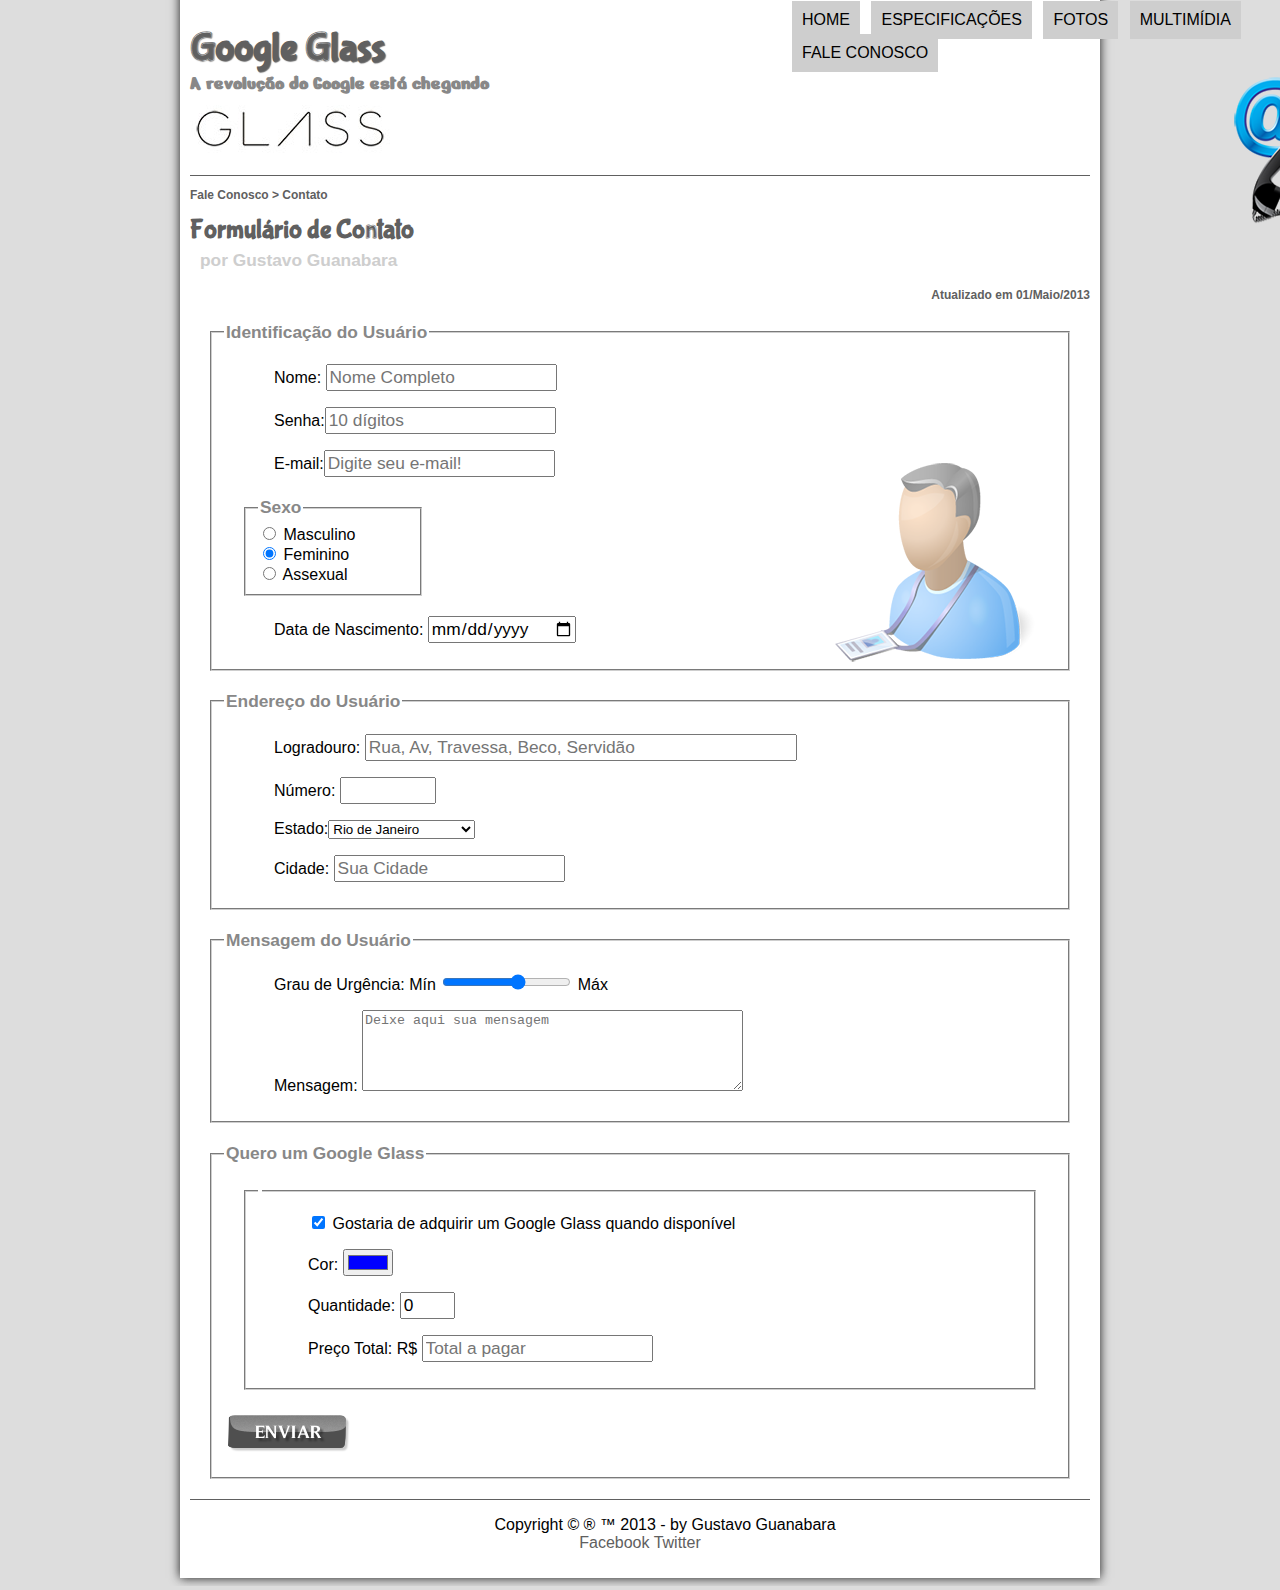
<file: fale-conosco.html>
<!DOCTYPE html>
<html lang="pt-br">

<head>
    <meta charset="UTF-8" />
    <title>Tudo sobre Google Glass</title>
    <link rel="stylesheet" href="_css/estilo.css">
    <link rel="stylesheet" href="_css/form.css">
    <script language="javascript" src="_javascript/funcoes.js"></script>
    <script>
        function calc_total(){
            var qtd =  Number(document.getElementById("cQtd").value)
            tot = qtd * 1500;
            document.getElementById("cTot").value = tot;
        }
    </script>
</head>

<body></body>
    <div id="interface">

        <header id="cabecalho">
            <hgroup>
                <h1>Google Glass</h1>
                <h2>A revolução do Google está chegando</h2>
            </hgroup>

            <img id="icone" src="_imagens/contato.png" />

            <nav id="menu">
                <h1>Menu Principal</h1>
                <ul type="disc">
                    <li onmouseover="mudaFoto('_imagens/home.png')" onmouseout="mudaFoto('_imagens/contato.png')"><a
                            href="index.html">Home</a></li>
                    <li onmouseover="mudaFoto('_imagens/especificacoes.png')"
                        onmouseout="mudaFoto('_imagens/contato.png')"><a href="specs.html">Especificações</a>
                    </li>
                    <li onmouseover="mudaFoto('_imagens/fotos.png')" onmouseout="mudaFoto('_imagens/contato.png')"><a
                            href="fotos.html">Fotos</a></li>
                    <li onmouseover="mudaFoto('_imagens/multimidia.png')" onmouseout="mudaFoto('_imagens/contato.png')">
                        <a href="multimidia.html">Multimídia</a>
                    </li>
                    <li onmouseover="mudaFoto('_imagens/contato.png')" onmouseout="mudaFoto('_imagens/contato.png')">
                        <a href="fale-conosco.html">Fale
                            conosco</a></li>
                </ul>
            </nav>
        </header>

        <section id="corpo-full">
            <article id="noticia-principal">
                <header id="cabecalho-artigo">
                    <hgroup>
                        <h3>Fale Conosco > Contato</h3>
                        <h1>Formulário de Contato</h1>
                        <h2>por Gustavo Guanabara</h2>
                        <h3 class="direita">Atualizado em 01/Maio/2013</h3>
                        </hgrop>
                </header>

                <form method="post" id="fContato" action="mailto:yuricosta149@gmail.com" oninput="calc_total();">
                    <fieldset id="usuario"><legend>Identificação do Usuário</legend>
                        <p> <label for="cNome">Nome:</label> <input type="text" name="tNome" id="cNome" size="20" maxlength="30" placeholder="Nome Completo"/></p> 
                        <p><label for="cSenha">Senha:</label><input type="password" name="tSenha" id="cSenha" size="20" maxlength="10" placeholder="10 dígitos"> </p>
                        <p><label for="cEmail">E-mail:</label><input type="email" name="tEmail" id="cEmail" size="20" maxlength="40" placeholder="Digite seu e-mail!"> </p> 

                        <fieldset id="sexo"><legend>Sexo</legend>
                        <input type="radio" name="tSexo" id="cMasc"> <label for="cMasc">Masculino</label> <br>
                        <input type="radio" checked name="tSexo" id="cFem"> <label for="cFem">Feminino</label> <br>
                        <input type="radio" name="tSexo" id="aSexo"> <label for="aSexo">Assexual</label>
                    </fieldset>
                        <p>Data de Nascimento: <input type="date" name="tNasc" id="cNasc"> </p>
                    </fieldset>
                    
                    <fieldset id="endereco"><legend>Endereço do Usuário</legend>
                            <p>Logradouro: <input type="text" name="tRua" id="cRua" size="40" maxlenght="80" placeholder="Rua, Av, Travessa, Beco, Servidão"> </p>
                            <p>Número: <input type="number" name="tNum" id="cNum" min="0" max="99999"> </p>
                            <p><label for="cEst">Estado:</label><select name="tEst" id="cEst">
                                    <optgroup label="Região Sudeste">
                                        <option value="RJ">Rio de Janeiro</option>
                                        <option value="SP">São Paulo</option>
                                        <option value="MG">Minas Generales</option>
                                    </optgroup>
                                
                                    <optgroup label="Região Sul">
                                        <option value="PR">Paraná</option>
                                        <option value="SC">Santa Catarina</option>
                                        <option value="RS">Rio Grande do Sul</option>
                                    </optgroup>   

                            </select></p>
                            <p><label for="cCid">Cidade:</label> <input type="text" name="tCid" id="cCid" maxlength="40" size="20" placeholder="Sua Cidade" list="cidades" > </p>
                            <datalist id="cidades">
                                <option value="Rio de Janeiro"></option>
                                <option value="Nova Iguaçu"></option>
                                <option value="Niterói"></option>
                                <option value="Belford Roxo"></option>
                            </datalist>

                    </fieldset>         

                    <fieldset id="mensagem"><legend>Mensagem do Usuário</legend>                       
                        <p><label for="cUrg">Grau de Urgência:</label>
                        Mín <input type="range" name="tUrg" id="cUrg" min="0" max="10" step="2"> Máx</p>
                        <p><label for="cMsg">Mensagem:</label>
                        <textarea name="tMsg" id="cMsg" cols="45" rows="5" placeholder="Deixe aqui sua mensagem"></textarea></p>
                    </fieldset>
                    
                    <fieldset id="pedido"><legend>Quero um Google Glass</legend>
                        <fieldset id="diversidade"><legend></legend>
                        <p> <input type="checkbox" name="tPed" id="cPed" checked>
                        <label for="cPed">Gostaria de adquirir um Google Glass quando disponível</labe></p>    
                        <p><labeL for="cCor">Cor:</labeL>
                        <input type="color" value="#0000FF"></p>
                        <p><label for="cQtd">Quantidade:</label>
                        <input type="number" name="tQtd" id="cQtd" min="0" max="5" value="0"></p>
                        <p><label for="cTot">Preço Total: R$</label>
                        <input type="text" name="tTot" id="cTot" placeholder="Total a pagar" readonly></p>
                    </fieldset>

                    <input type="image" name="tEnviar" src="_imagens/botao-enviar.png">
                </form>   
            
            </article>
        </section>

        <footer id="rodape">
            <p>Copyright &copy; &reg; &trade; 2013 - by Gustavo Guanabara <br />
                <a href="http://facebook.com/cursosemvideo" target=_blank>Facebook </a>
                <a href="http://twitter.com/cursosemvideo" target=_blank>Twitter
                </a></p>
        </footer>
    </div>
</body>

</html>
</file>
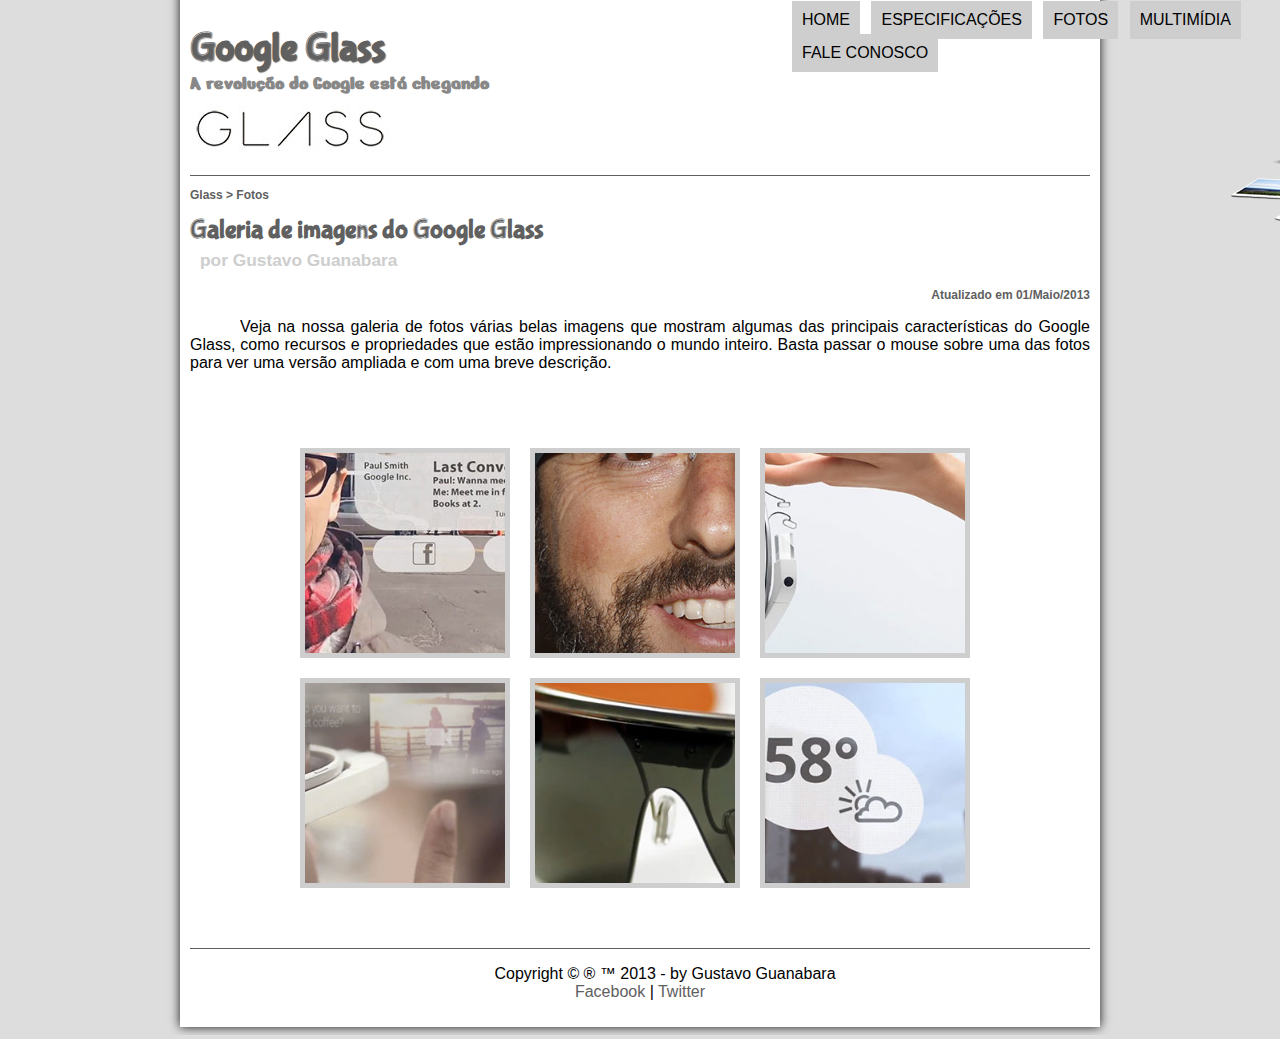
<file: fotos.html>
<!DOCTYPE html>
<html lang="pt-br">

<head>
    <meta charset="UTF-8" />
    <title>Tudo sobre Google Glass</title>
    <link rel="stylesheet" href="_css/estilo.css">
    <link rel="stylesheet" href="_css/fotos.css">

</head>
<script language="javascript" src="_javascript/funcoes.js"></script>

<body>
    <div id="interface">

        <header id="cabecalho">
            <hgroup>
                <h1>Google Glass</h1>
                <h2>A revolução do Google está chegando</h2>
            </hgroup>

            <img id="icone" src="_imagens/fotos.png" />

            <nav id="menu">
                <h1>Menu Principal</h1>
                <ul type="disc">
                    <li onmouseover="mudaFoto('_imagens/home.png')" onmouseout="mudaFoto('_imagens/fotos.png')"><a
                            href="index.html">Home</a></li>
                    <li onmouseover="mudaFoto('_imagens/especificacoes.png')"
                        onmouseout="mudaFoto('_imagens/fotos.png')"><a href="specs.html">Especificações</a>
                    </li>
                    <li onmouseover="mudaFoto('_imagens/fotos.png')" onmouseout="mudaFoto('_imagens/fotos.png')"><a
                            href="fotos.html">Fotos</a></li>
                    <li onmouseover="mudaFoto('_imagens/multimidia.png')" onmouseout="mudaFoto('_imagens/fotos.png')"><a
                            href="multimidia.html">Multimídia</a>
                    </li>
                    <li onmouseover="mudaFoto('_imagens/contato.png')" onmouseout="mudaFoto('_imagens/fotos.png')"><a
                            href="fale-conosco.html">Fale
                            conosco</a></li>
                </ul>
            </nav>
        </header>

        <section id="corpo-full">
            <article id="noticia-principal">
                <header id="cabecalho-artigo">
                    <hgroup>
                        <h3>Glass > Fotos</h3>
                        <h1>Galeria de imagens do Google Glass</h1>
                        <h2>por Gustavo Guanabara</h2>
                        <h3 class="direita">Atualizado em 01/Maio/2013</h3>
                        </hgrop>
                </header>


                    <p>Veja na nossa galeria de fotos várias belas imagens que mostram algumas das principais características do Google Glass, como recursos e propriedades que estão impressionando o mundo inteiro. Basta passar o mouse sobre uma das fotos para ver uma versão ampliada e com uma breve descrição.</p>

                <ul id="album-fotos">
                
                    <li id="foto01"><span>Agenda e lembretes</span></li>
                    <li id="foto02"><span>Sergey Brin usando o Glass</span></li>
                    <li id="foto03"><span>Leve e compacto</span></li>
                    <li id="foto04"><span>Sensação de uma tela de 50"</span></li>
                    <li id="foto05"><span>Vários tipos de lente</span></li>
                    <li id="foto06"><span>Informações importantes</span></li>

                </ul>
            </article>
        </section>


        <footer id="rodape">
            <p>
                Copyright &copy; &reg; &trade; 2013 - by Gustavo Guanabara<br />
                <a href="http://facebook.com/cursosemvideo" target="_blank">Facebook</a> |
                <a href="http://twitter.com/cursosemvideo" target="_blank">Twitter</a>
            </p>
        </footer>
    </div>
</body>

</html>
</file>
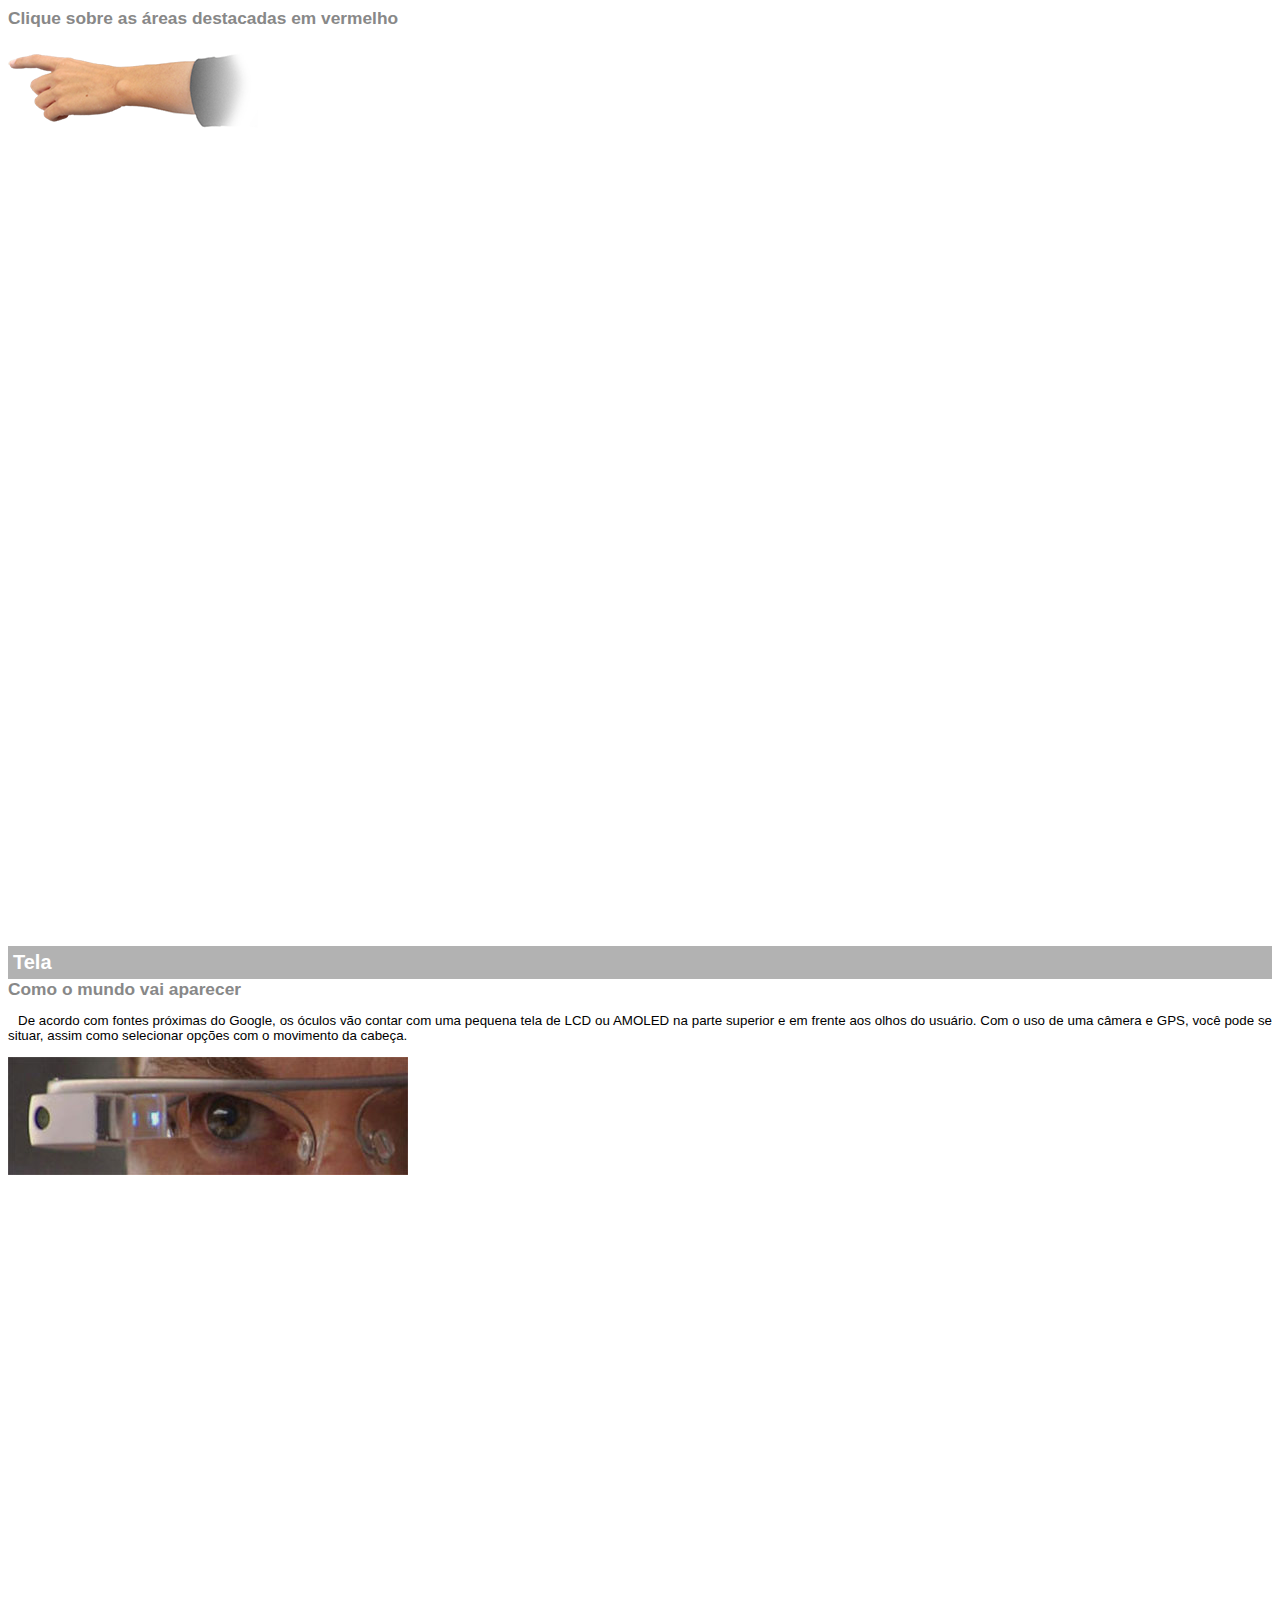
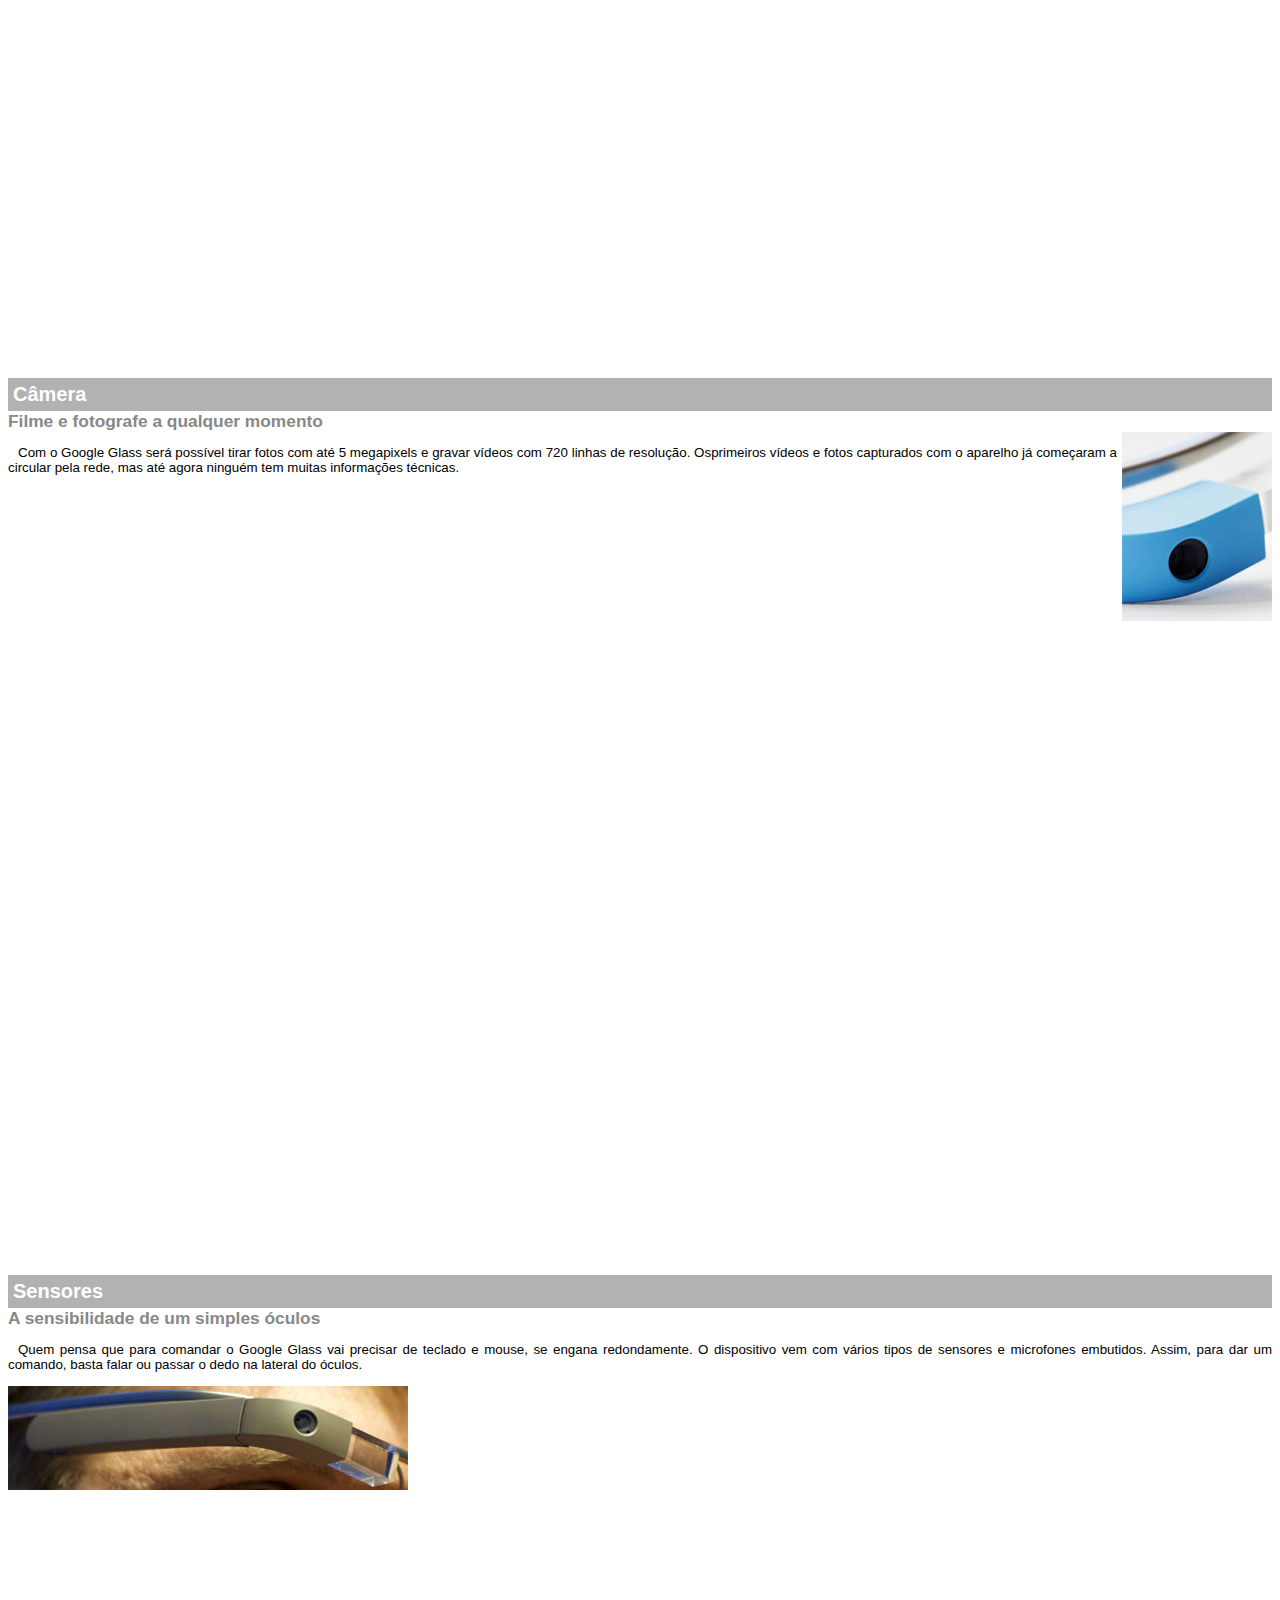
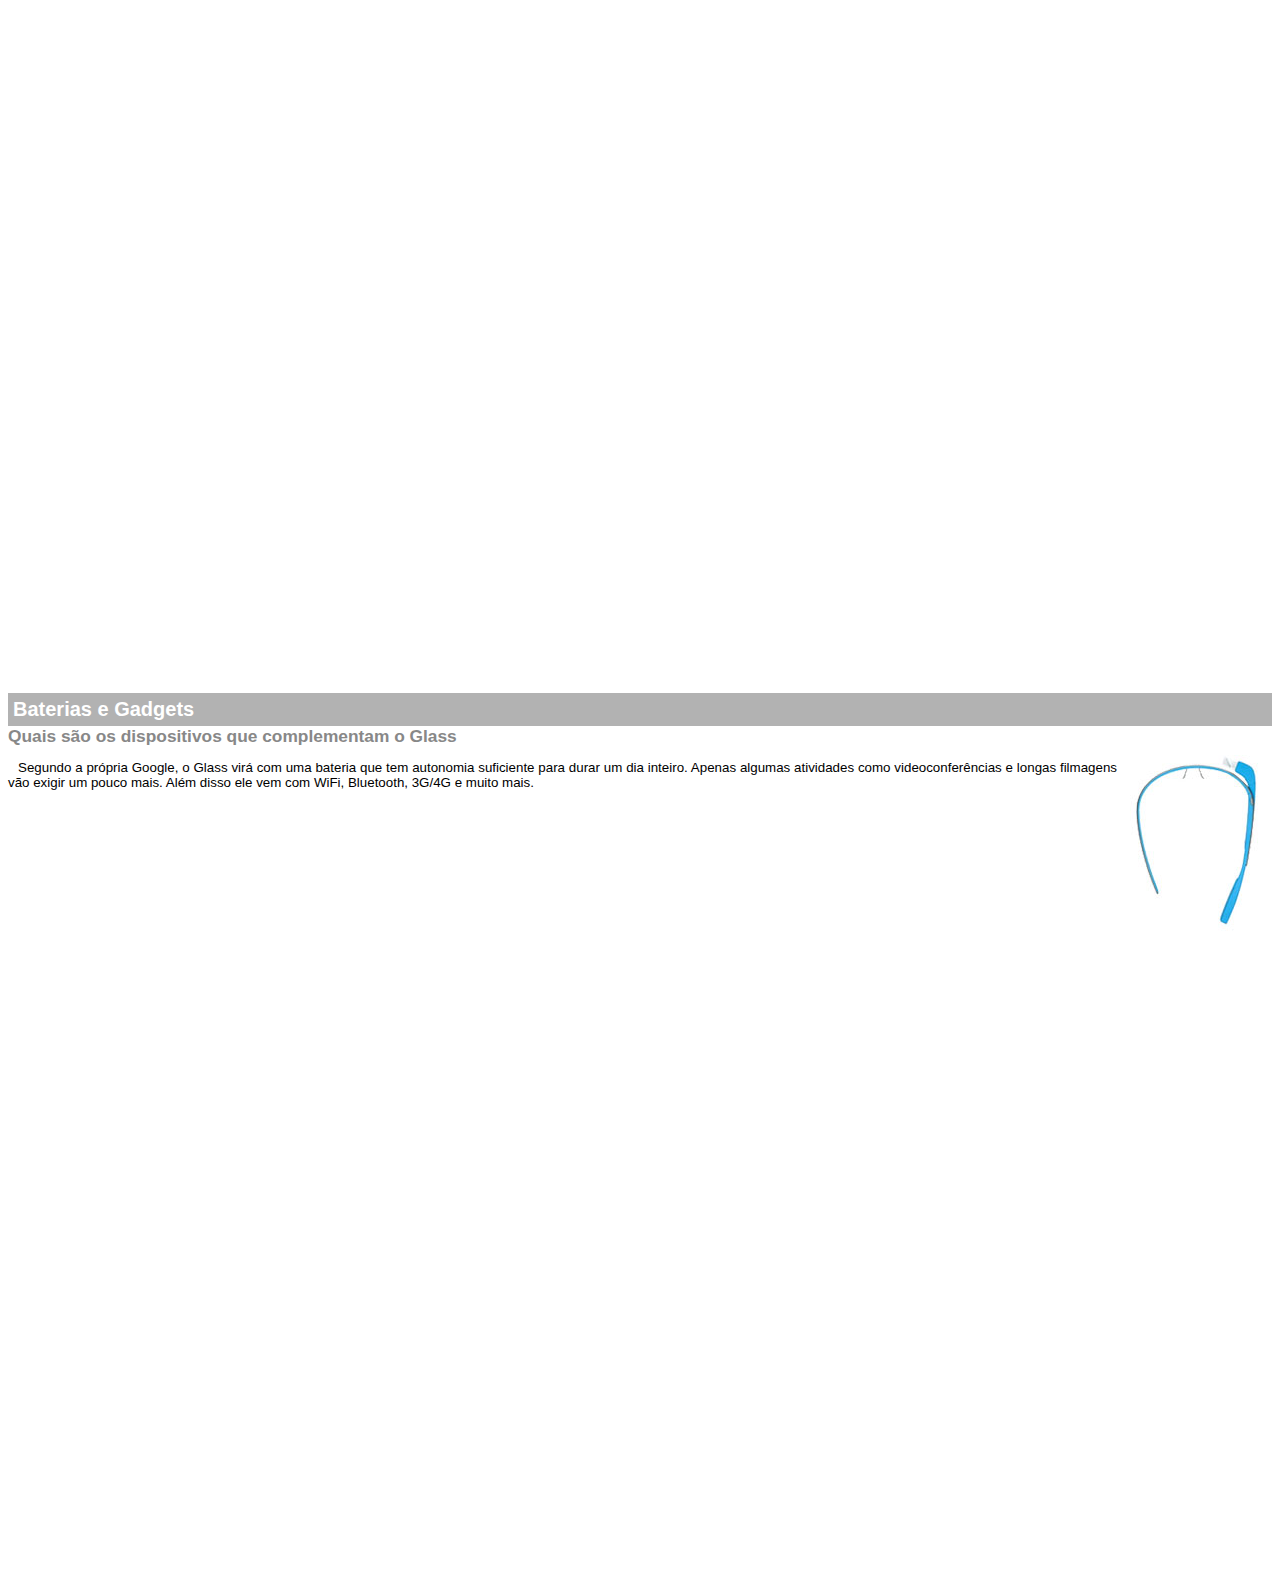
<file: google-glass.html>
<!DOCTYPE html>
<html>

<head>
    <meta charset="UTF-8">
    <title>Informações Sobre o Google Glass</title>
    <style>
        body {
            font-family: Arial, Helvetica, sans-serif;
            font-size: 10pt;
        }
        p {
            text-align: justify;
            text-indent: 10px;
        }
        article h1 {
            font-size: 15pt;
            color: #ffffff;
            background-color: rgba(0, 0, 0, 0.3);
            padding: 5px;
            margin: 0px;
        }

        article h2 {
            font-size: 13pt;
            color: #888888;
            margin: 0px;
        }
        article {
            margin-bottom: 800px;
        }
        img.img-dir {
            display: block;
            float: right;
            margin-left: 5px;
        }
    </style>
</head>

<body>

    <article id="topo">
        <header>
            <h2>Clique sobre as áreas destacadas em vermelho</h2>
        </header> <img src="_imagens/mao.png" alt="Mâo apontando para a esquerda">
    </article>

    <article id="tela">
        <header>
            <h1>Tela</h1>
            <h2>Como o mundo vai aparecer</h2>
        </header>
        <p>De acordo com fontes próximas do Google, os óculos vão contar com uma pequena tela de LCD ou AMOLED na parte
            superior e em frente aos olhos do usuário. Com o uso de uma câmera e GPS, você pode se situar, assim como
            selecionar opções com o movimento da cabeça.</p>
        <img src="_imagens/det-tela.jpg" alt="Tela do Google Glass">
    </article>



    <article id="camera">
        <header>
            <h1>Câmera</h1>
            <h2>Filme e fotografe a qualquer momento</h2>
        </header>
        <img src="_imagens/det-camera.jpg" class="img-dir" alt="Câmera do Google Glass">
        <p> Com o Google Glass será possível tirar fotos com até 5 megapixels e gravar vídeos com 720 linhas de
            resolução. Osprimeiros vídeos e fotos capturados com o aparelho já começaram a circular pela rede, mas até
            agora ninguém tem muitas informações técnicas.</p>
    </article>

    <article id="sensores">
        <header>
            <h1>Sensores</h1>
            <h2>A sensibilidade de um simples óculos</h2>
        </header>

        <p>Quem pensa que para comandar o Google Glass vai precisar de teclado e mouse, se engana redondamente. O
            dispositivo
            vem com vários tipos de sensores e microfones embutidos. Assim, para dar um comando, basta falar ou passar o
            dedo na
            lateral do óculos.</p>
        <img src="_imagens/det-touch.jpg" alt="Sensores do Google Glass">
    </article>


    <article id="gadgets">
        <header>
            <h1>Baterias e Gadgets</h1>
            <h2>Quais são os dispositivos que complementam o Glass</h2>
        </header>
        <img src="_imagens/det-bateria.jpg" class="img-dir" alt="Bateria e Gagdet do Google Glass">
        <p>Segundo a própria Google, o Glass virá com uma bateria que tem autonomia suficiente para durar um dia
            inteiro.
            Apenas algumas atividades como videoconferências e longas filmagens vão exigir um pouco mais. Além disso ele
            vem
            com
            WiFi, Bluetooth, 3G/4G e muito mais.</p>
    </article>
</body>

</html>
</file>
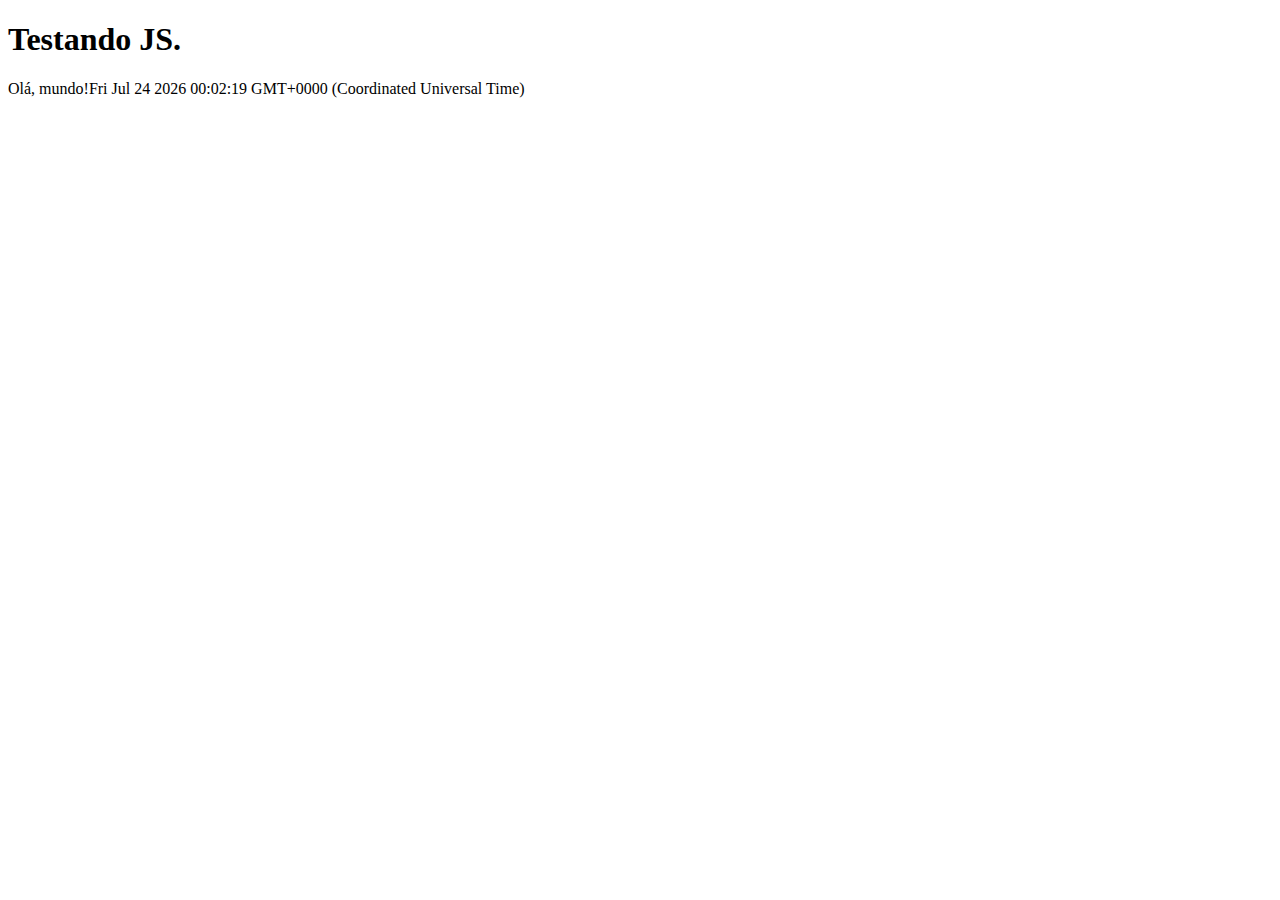
<file: script.html>
<!DOCTYPE html>
<html lang="pt-br">

<head>
    <meta charset="UTF-8">
    <title>Testando JS!!!</title>
</head>
<body>
    <h1>Testando JS.</h1>
    <script>
        document.write("Olá, mundo!" + Date())
    </script>
</body>

</html>
</file>
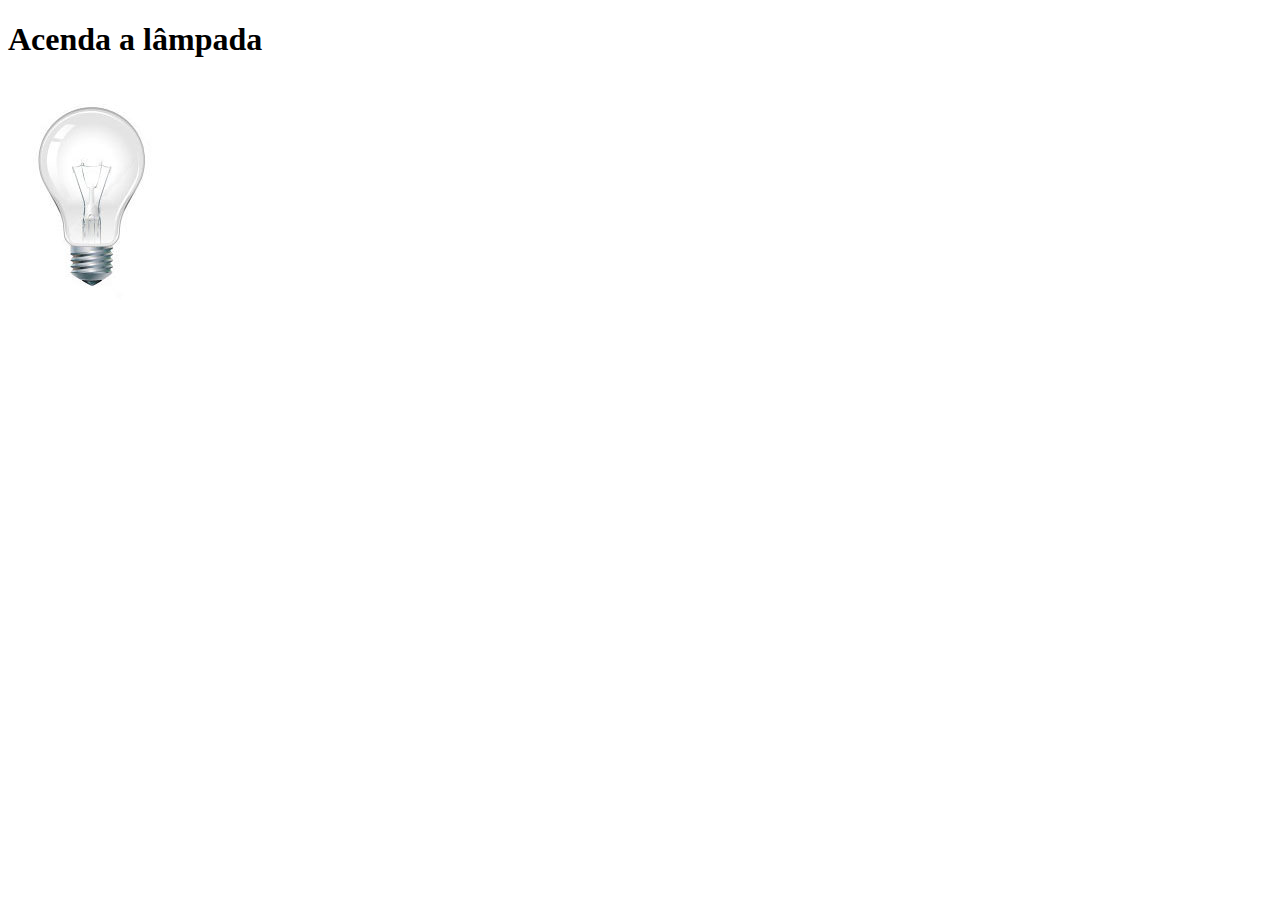
<file: scriptjs02.html>
<!DOCTYPE html>
<html lang="en">

<head>
    <title>Teste JS</title>
    <meta charset="UTF-8">
    <script>
        function acendeLampada() {
            document.getElementById("luz").src = "_imagens/lampada-acesa.jpg"
        }

        function apagaLampada() {
            document.getElementById("luz").src = "_imagens/lampada-apagada.jpg"
        }

        function quebrarLampada() {
            document.getElementById("luz").src = "_imagens/lampada-quebrada.jpg"
        }
    </script>
</head>

<body>
    <h1>Acenda a lâmpada</h1>
    <img src="_imagens/lampada-apagada.jpg" id="luz" onmousemove="acendeLampada()" onmouseout="apagaLampada()" onclick="quebrarLampada()" />

</body>

</html>
</file>
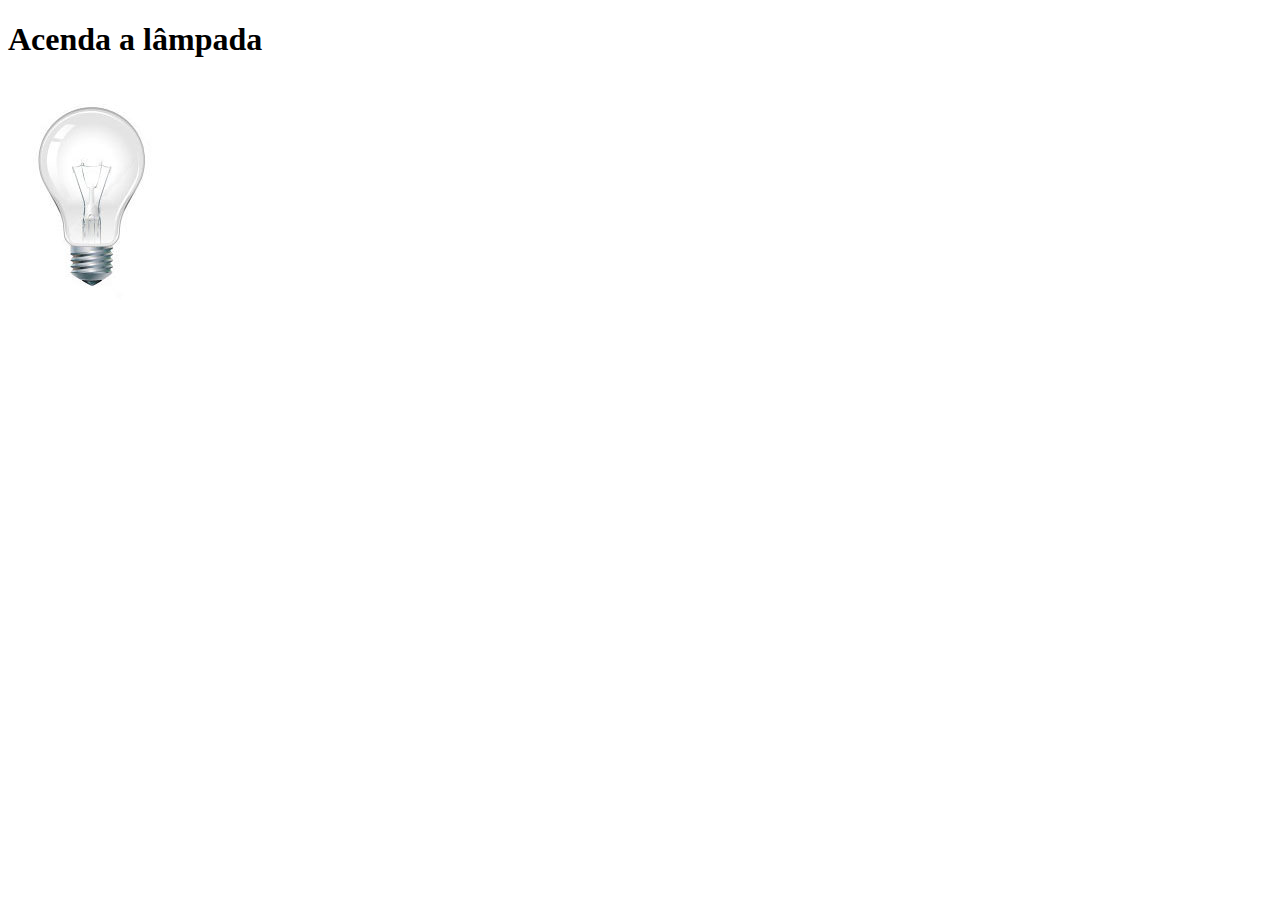
<file: scriptjs03.html>
<!DOCTYPE html>
<html lang="en">

<head>
    <title>Teste JS</title>
    <meta charset="UTF-8">
    <script>
        var quebrada = false;

        function mudaLampada(tipo) {
            if (tipo == 1) {
                arquivo = "_imagens/lampada-acesa.jpg";
            } if (tipo ==2) {
                arquivo = "_imagens/lampada-apagada.jpg";
            } if (tipo == 3) {
                arquivo = "_imagens/lampada-quebrada.jpg";
            }
            if (!quebrada) {
                document.getElementById("luz").src = "_imagens/" + tipo + ".jpg";  
                if (tipo == "lampada-quebrada") {
                    quebrada = true
                }
            } 
            
        } 
    </script>
</head>

<body>
    <h1>Acenda a lâmpada</h1>
    <img src="_imagens/lampada-apagada.jpg" id="luz" onmousemove="mudaLampada('lampada-acesa')" onmouseout="mudaLampada('lampada-apagada')" onclick="mudaLampada('lampada-quebrada')" />

</body>

</html>
</file>
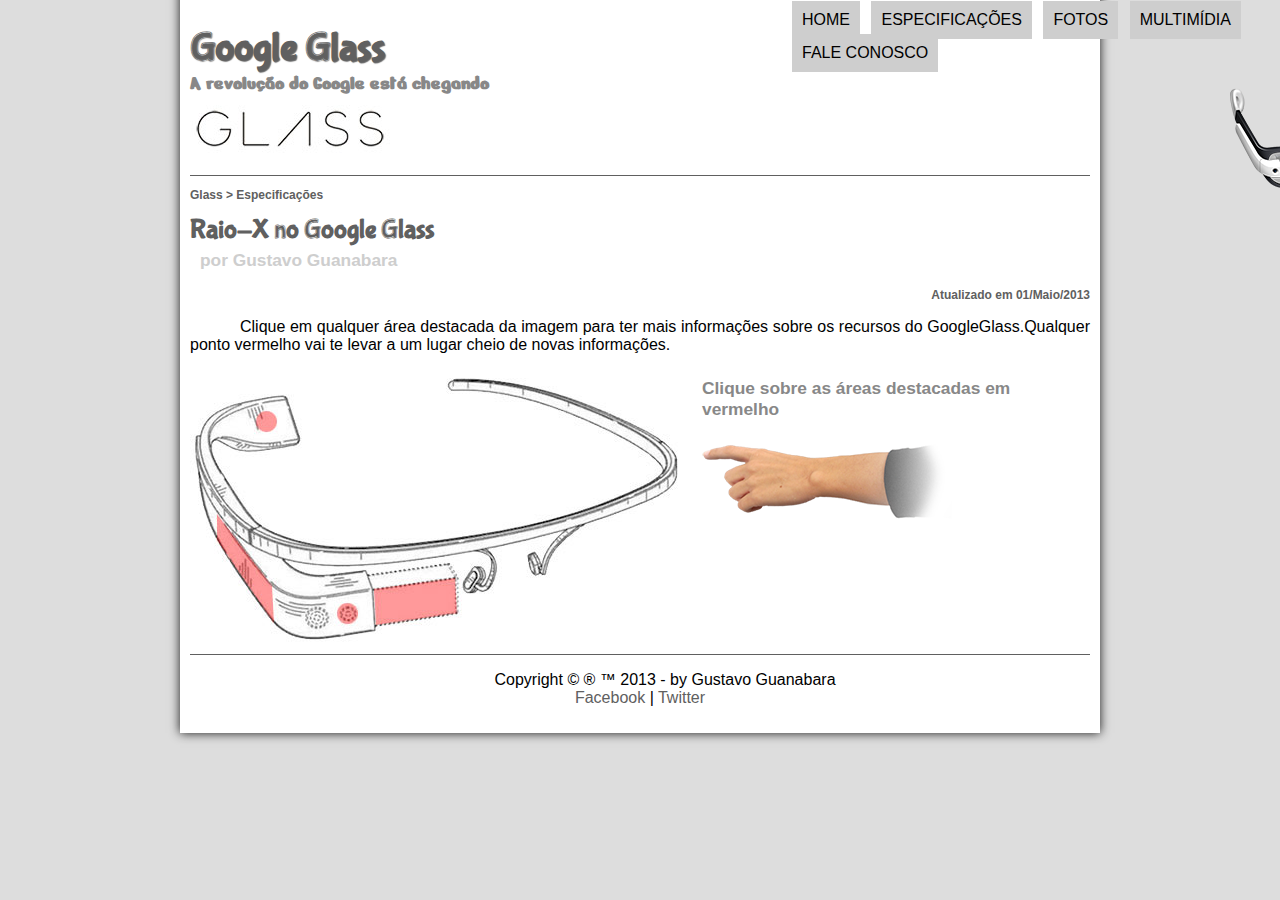
<file: specs.html>
<!DOCTYPE html>
<html lang="pt-br">

<head>
    <meta charset="UTF-8" />
    <title>Tudo sobre Google Glass</title>
    <link rel="stylesheet" href="_css/estilo.css">
    <link rel="stylesheet" href="_css/specs.css">

</head>
<script language="javascript" src="_javascript/funcoes.js"></script>

<body>
    <div id="interface">

        <header id="cabecalho">
            <hgroup>
                <h1>Google Glass</h1>
                <h2>A revolução do Google está chegando</h2>
            </hgroup>

            <img id="icone" src="_imagens/glass-oculos-preto-peq.png" />

            <nav id="menu">
                <h1>Menu Principal</h1>
                <ul type="disc">
                    <li onmouseover="mudaFoto('_imagens/home.png')"
                        onmouseout="mudaFoto('_imagens/especificacoes.png')"><a href="index.html">Home</a></li>
                    <li onmouseover="mudaFoto('_imagens/especificacoes.png')"
                        onmouseout="mudaFoto('_imagens/especificacoes.png')"><a href="specs.html">Especificações</a>
                    </li>
                    <li onmouseover="mudaFoto('_imagens/fotos.png')"
                        onmouseout="mudaFoto('_imagens/especificacoes.png')"><a href="fotos.html">Fotos</a></li>
                    <li onmouseover="mudaFoto('_imagens/multimidia.png')"
                        onmouseout="mudaFoto('_imagens/especificacoes.png')"><a href="multimidia.html">Multimídia</a>
                    </li>
                    <li onmouseover="mudaFoto('_imagens/contato.png')"
                        onmouseout="mudaFoto('_imagens/especificacoes.png')"><a href="fale-conosco.html">Fale
                            conosco</a></li>
                </ul>
            </nav>
        </header>

        <section id="corpo-full">
            <article id="noticia-principal">
                <header id="cabecalho-artigo">
                    <hgroup>
                        <h3>Glass > Especificações</h3>
                        <h1>Raio-X no Google Glass</h1>
                        <h2>por Gustavo Guanabara</h2>
                        <h3 class="direita">Atualizado em 01/Maio/2013</h3>
                        </hgrop>
                </header>

                
                <p>Clique em qualquer área destacada da imagem para ter mais informações sobre os recursos do GoogleGlass.Qualquer ponto vermelho vai te levar a um lugar cheio de novas informações.</p>
                
                <section id="counteudo">
                    <img src="_imagens/glass-esquema-marcado.jpg" usemap="#meumapa">
                        <map name="meumapa">
                                <area shape="poly" coords="183,219,266,207,269,244,185,256,182,219" href="google-glass.html#tela" target="janela">
                                <area shape="circle" coords="158,244,12" href="google-glass.html#camera" target="janela">
                                <area shape="circle" coords="76,52,12" href="google-glass.html#gadgets" target="janela">
                                <area shape="poly" coords="27,141,83,216,84,253,25,168" href="google-glass.html#sensores" target="janela">
                        </map>
                    <iframe src="google-glass.html" name="janela" id="frame-spec"></iframe>
                </section>
                
            </article>
        </section>


        <footer id="rodape">
            <p>
                Copyright &copy; &reg; &trade; 2013 - by Gustavo Guanabara<br />
                <a href="http://facebook.com/cursosemvideo" target="_blank">Facebook</a> |
                <a href="http://twitter.com/cursosemvideo" target="_blank">Twitter</a>
            </p>
        </footer>
    </div>
</body>

</html>
</file>
<file: _css/estilo.css>
@import url('https://fonts.googleapis.com/css2?family=Nerko+One&display=swap');
@font-face {
    font-family: "FonteLogo" ;
    src: url("../_fonts/bubblegum-sans-regular.otf");
}

body {
	font-family: Arial, Helvetica, sans-serif;	
    background-color: #dddddd;
    color: rgba(0,0,0, 1);
}

div#interface {
    width: 900px;
    background-color: #ffffff ;
    margin: -20px auto 0px auto;
    box-shadow: 0px 0px 10px rgb(0, 0, 0, 0.9);
    padding: 10px;
    
}

p {
    text-align: justify;
    text-indent: 50px;
}

a {
    color: #606060;
    text-decoration: none;
}

a:hover {
    text-decoration: underline;
}

header#cabecalho img#icone {
    position: absolute;
    left: 1230px;
    top: 70px;
}

header#cabecalho {
    border-bottom: 1px #606060 solid;
    height: 150px;
    background: url(../_imagens//glass-logo-peq.jpg) no-repeat 0px 80px;
}

header#cabecalho h1 {
    font-family: "FonteLogo";
    font-size: 30pt;
    color: #606060;
    text-shadow: 1px 1px 1px rgba(0,0,0, .6);
    padding: 0px;
    margin-bottom: 0px ;
}

header#cabecalho h2 {
    font-family: 'Nerko One', cursive;
    color: #888888;
    font-size: 15pt;
    padding: 0px;
    margin-top: 0px;
}

/* Formatação de imagens com legendas */

figure.foto-legenda {
    position: relative;
    border: 8px solid white;
    box-shadow: 1px 1px 4px black;
}

figure.foto-legenda img {
    width: 100%;
    height: 100%;
}

figure.foto-legenda figcaption {
    opacity: 0;
    position: absolute;
    top: 0px;
    background-color: rgba(0,0,0,.4);
    color: white;
    width: 100%;
    height: 100%;
    padding: 10px;
    box-sizing: border-box;
    transition: opacity 1s;
}

figure.foto-legenda:hover figcaption {
    opacity: 1;
}

/* Formatação do menu */

nav#menu {
    display: block;
}

nav#menu ul {
    list-style: none;
    text-transform: uppercase;
    position: absolute;
    top: -20px;
    left: 750px;
}

nav#menu li {
    display: inline-block;
    background-color: #cecece;
    padding: 10px;
    transition: background-color 1s;
    margin: 5px 5px -20px 2px;
}

nav#menu li:hover {
    background-color: #606060;
}

nav#menu h1 {
    display: none;
    }

nav#menu a {
    color: black;
    text-decoration: none;    
    }

nav#menu a:hover {
    color: #ffffff;
    text-decoration: underline;
}    

section#corpo {
    display: block;
    width: 500px;
    float: left;
    border-right: 1px solid #606060;
    padding-right: 15px;
    margin: 0px;
    
}

article#noticia-principal h2 {
    font-size: 13pt;
    color: #606060;
    background-color: #dddddd;
    padding: 5px 0px 5px 10px;
    margin: 10px 0px 10px 0px;
}

header#cabecalho-artigo h1 {
    font-family: "FonteLogo", sans-serif;
    font-size: 20pt;
    color: #606060;
    margin-bottom: 0px;
    margin-top: 0px;
}

header#cabecalho-artigo h2 {
    font-size: 13pt;
    color: #cecece;
    background-color: #ffffff;
    margin: 0px;
}

header#cabecalho-artigo h3 {
    font-size: 12px;
    color: #606060 ;

}

.direita {
    text-align: right;
}

table#tabelaspec {
    border: 1px solid#606060;
    border-spacing: 0px;
    margin-left: auto;
    margin-right: auto;
} 

table#tabelaspec td {
    border: 1px solid #606060;
    padding: 10px;
    text-align: center;
    vertical-align: center; 
}

table#tabelaspec td.ce {
    color: #000000;
    background-color: rosybrown;
    vertical-align: top;
    font-weight: bold;
}

table#tabelaspec td.cd {
    background-color: #cecece; 
}

table#tabelaspec caption {
    color: #888888;
    font-size: 13pt;
    font-weight: bolder;
}

table#tabelaspec caption span {
    display: block;
    float: right;
    color: #000000;
    font-size: 8pt;
    margin-top: 10px;
}

aside#lateral {
    display: block;
    width: 350px;
    float: right;
    background-color: #dddddd;
    padding: 10px;
    margin-top: 10px;
    box-shadow: 2px 2px 2px rgba(0, 0, 0, .5);
}

aside#lateral h1 {
    font-family: "FonteLogo";
    font-size: 20pt;
    color: #606060;
    margin-top: 0px;
}

aside#lateral h2 {
    background-color: #606060;
    font-size: 15pt;
    color: #ffffff;
    padding: 5px;
}

footer#rodape {
    clear: both;
    border-top: 1px solid #606060;
}

footer#rodape p {
    text-align: center;
}


video#filme1{
    margin: 0 0 10px 7px;
}

video#filme2{
    width: 350px;
    margin-top: -15px;
}
</file>
<file: _css/form.css>
@charset "UTF-8"

form {
    width: 500px;
    margin: auto;
}

input {
    font-family: sans-serif;
    font-weight: normal;
    font-size: 13pt;
}

input:hover {
    background-color: #dddddd;
}

legend {
    color: #888888;
    font-weight: bold;
    font-size: 13pt;
    font-family: sans-serif;
}

fieldset {
    border-color: #cecece;
    margin: 20px;
}

fieldset#sexo {
    width: 150px;
}

fieldset#usuario {
    background: url("../_imagens/icone-contato.png") no-repeat 95% 95%
}
</file>
<file: _css/fotos.css>
@charset "UTF-8";

ul#album-fotos {
    width: 700px;
    margin: 0 auto;
    padding: 50px;
    overflow: hidden;
    list-style-type: none;
}

ul#album-fotos li {
    float: left;
    width: 200px;
    height: 200px;
    margin: 10px;
    border: 5px solid  #cecece;
    background-color: #ffffff;
    box-shadow: 1px 1px 3px rgba (0, 0, 0, .9);
    -webkit-transition: all .5s ease-in;
}

ul#album-fotos li span {
    opacity: 0;
    color: #ffffff;
    text-shadow: 1px 1px 1px #000000;
    background-color: rgba(0, 0, 0, .3);
    font-size: 9pt;
    line-height: 370px;
    padding: 5px;
}

ul#album-fotos li:hover {
    -webkit-transform: scale(1.5);
}

ul#album-fotos li:hover span {
    opacity: 1;
}

ul#album-fotos li#foto01 {
    background: url('../_imagens/galeria-01.jpg') no-repeat;
    background-position: 50% 50%;
    background-size: 400px 400px;
    background-color: #ffffff;
}

ul#album-fotos li#foto01:hover {
    background-position: 0px 0px;
    background-size: 200px 200px;
}

ul#album-fotos li#foto02 {
    background: url('../_imagens/galeria-02.jpg') no-repeat;
    background-position: 50% 50%;
    background-size: 400px 400px;
    background-color: #ffffff;
}

ul#album-fotos li#foto02:hover {
    background-position: 0px 0px;
    background-size: 200px 200px;
}

ul#album-fotos li#foto03 {
    background: url('../_imagens/galeria-03.jpg') no-repeat;
    background-position: 50% 50%;
    background-size: 400px 400px;
    background-color: #ffffff;
}

ul#album-fotos li#foto03:hover {
    background-position: 0px 0px;
    background-size: 200px 200px;
}

ul#album-fotos li#foto04 {
    background: url('../_imagens/galeria-04.jpg') no-repeat;
    background-position: 50% 50%;
    background-size: 400px 400px;
    background-color: #ffffff;
}

ul#album-fotos li#foto04:hover {
    background-position: 0px 0px;
    background-size: 200px 200px;
}

ul#album-fotos li#foto05 {
    background: url('../_imagens/galeria-05.jpg') no-repeat;
    background-position: 50% 50%;
    background-size: 400px 400px;
    background-color: #ffffff;
}

ul#album-fotos li#foto05:hover {
    background-position: 0px 0px;
    background-size: 200px 200px;
}

ul#album-fotos li#foto06 {
    background: url('../_imagens/galeria-06.jpg') no-repeat;
    background-position: 50% 50%;
    background-size: 400px 400px;
    background-color: #ffffff;
}

ul#album-fotos li#foto06:hover {
    background-position: 0px 0px;
    background-size: 200px 200px;
}
</file>
<file: _css/specs.css>
section#conteudo {
    width: 1000px;
    margin: auto;
}

iframe#frame-spec {
    width: 390px;
    height: 280px;
    border: none;
    overflow: hidden;
}

iframe#frame-spec::-webkit-scrollbar {
    display: none;
}
</file>
